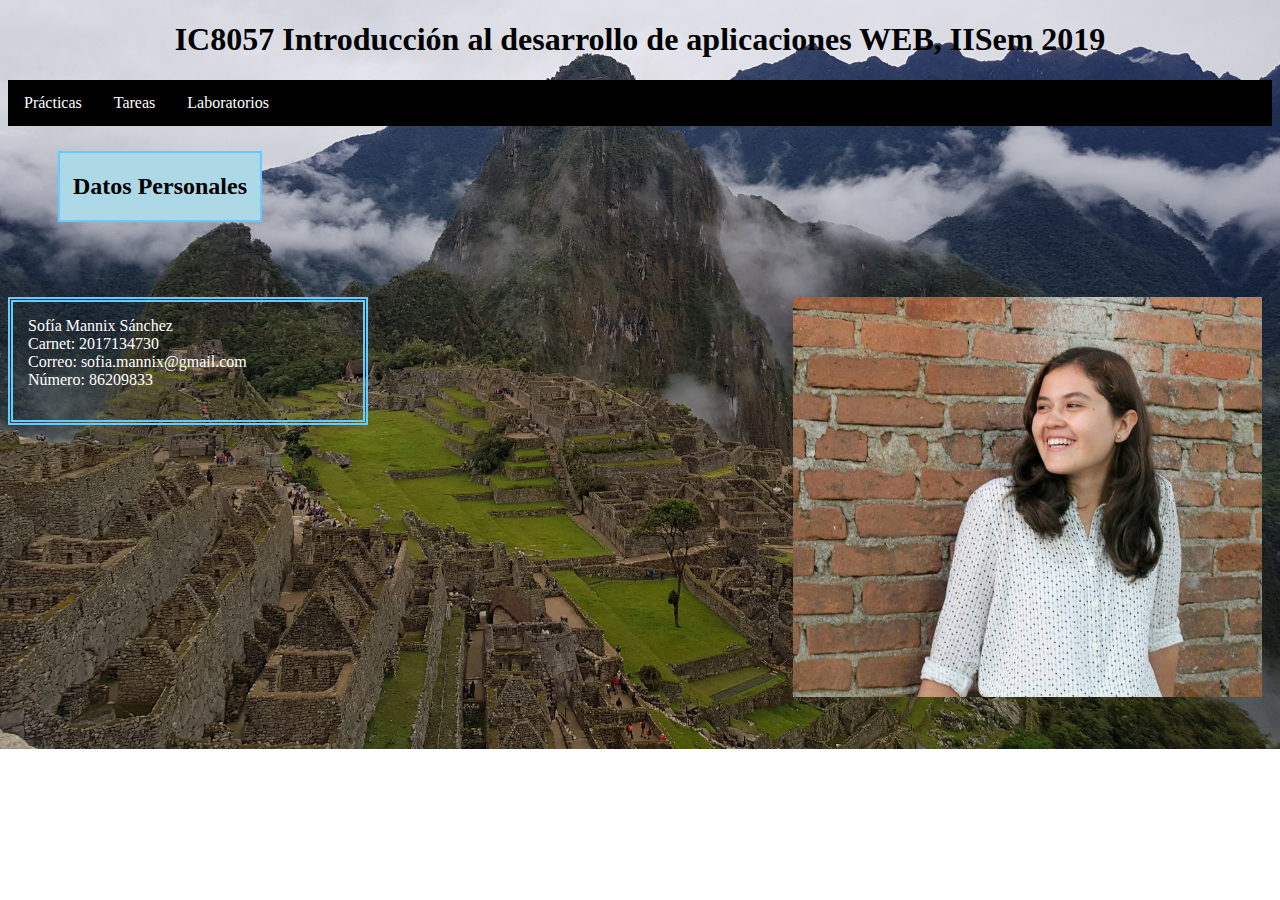
<file: index.html>
<!DOCTYPE html>
<html>
<head>
	<title> PORTAFOLIO </title>
	<meta http-equiv="Content-Type" content="text/html; charset=utf-8"/>

	<style type= "text/css">
	body{
			background-image: url(img/fondo1.jpg);
			background-repeat: no-repeat;
			background-size: cover;
		}

		ul,ol{
			margin: 0;
			padding: 0px;
			list-style-type: none;
			overflow: hidden;
			background-color: black;
		}

		.nav li a {
			color:white;
			text-align: center;
			text-decoration:none; 
			padding: 14px 16px;
			display: block;

		}
		.nav li a:hover{
			background-color: #434343;
		}
		.nav > li{
			float:left;
		}

		.nav li ul{
			display:none;
			position: absolute;
			min-width: 300px;
		}

		.nav li:hover > ul{
			display:block;
		}
	
		#datos {
			width: 200px;
			border: 2px solid #66ccff;
			margin: 25px 50px 75px;
			background-color:lightblue; 
		}
		#dtosP {
			width: 320px;
			padding: 15px;
			border: 5px solid #66ccff;
			border-style: double;
			margin: 0;
			list-style-type: none;
			color: white;
			
		}
		
	
	</style>	
</head>
<body>
	
	<h1 align="center">IC8057 Introducción al desarrollo de aplicaciones WEB, IISem 2019</h1>

	<div id="header">
		<ul class="nav">
			<li><a href=""> Prácticas</a>
				<ul>
					<li><a href="Semana3.html" target="_blank">Semana3: Sintáxis, HTML5 y CSS3</a></li>
					<li><a href="calendario.html" target="_blank">Calendario-Sem 5</a></li>
					<li><a href="conversorDivisas.html" target="_blank">Convertidor-Sem 5</a></li>
				</ul>
			</li>
			<li><a href="">Tareas</a>
				<ul>
					<li><a href= "1564161777-A01-EnsayoFullStackDev_SofíaMannix.pdf" target="_blank">A01-¿Full or Specialist WebDev?</a></li> 
					<li><a href= "A2-TimeLineInternetWEBAPP_SofíaMannix..pdf" target="_blank">A02- Internet Evolution Timeline</a></li> 
				</ul>
			</li>
			<li><a href="">Laboratorios</a>
				<ul>
					<li><a href= "ecobloque.html" target="_blank">Lab01- Ecobloque</a></li>
					<li><a href= "mapa.html" target="_blank">Lab02- OpenStreetMap</a></li>
					<li><a href= "Laboratorio 2 Web.pdf" target="_blank">Lab02- Documento</a></li>
				</ul>
			</li>

		</ul>

	</div>


	<div id="datos"><h2 align="center">Datos Personales</h2></div>
	<center><img src="sofia.jpg" alt="Trulli" widh="330" height="400" hspace="10" style="float: right"></center>

	<div id="dtosP">
		<li>Sofía Mannix Sánchez</li> 
		<li>Carnet: 2017134730</li>
		<li>Correo: sofia.mannix@gmail.com</li>
		<li>Número: 86209833</li>
		</p>
	</div>

	
	
	
</body>


</html>
</file>
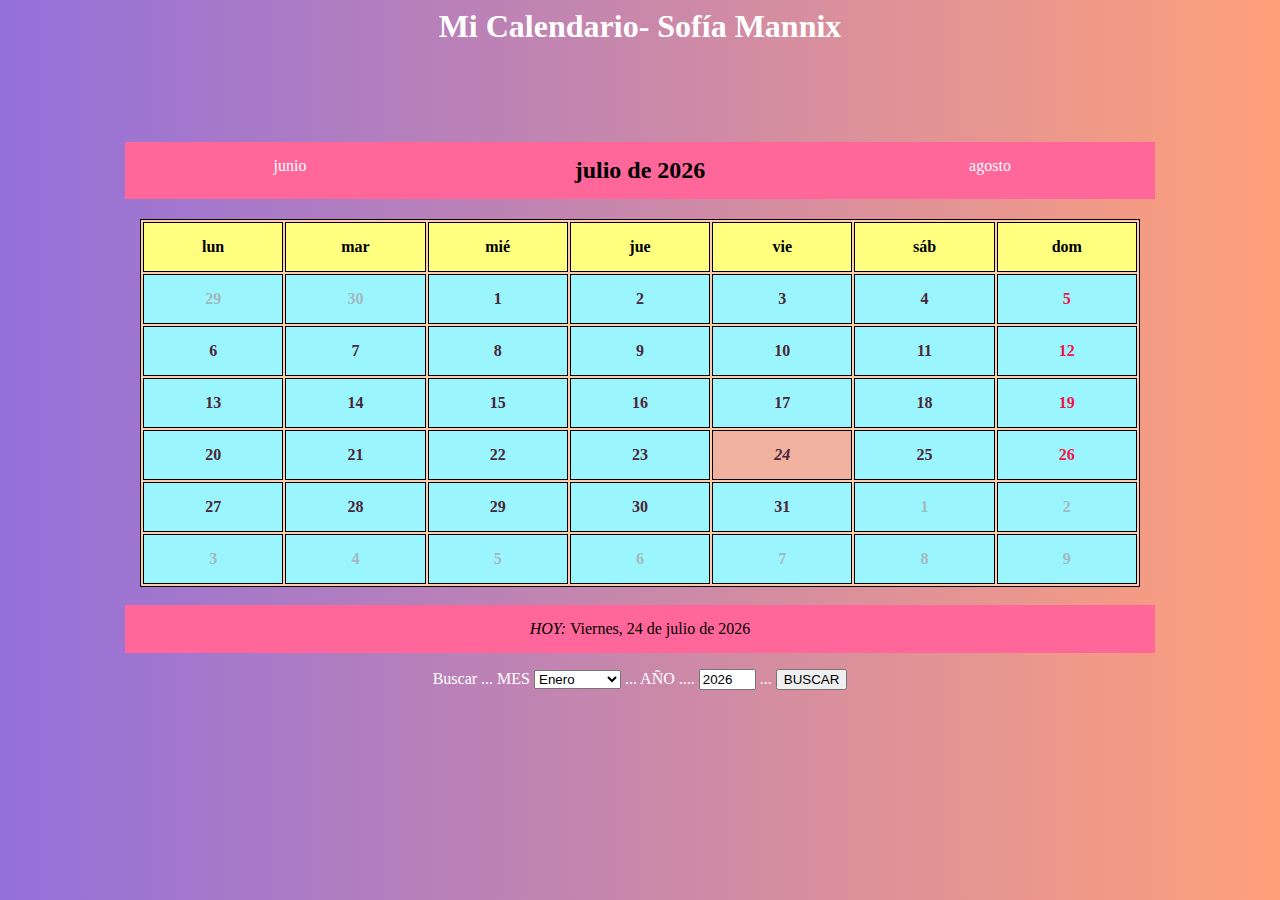
<file: calendario.html>
<!DOCTYPE html PUBLIC>

<html>
<head>
	<title> Calendario </title>
	<meta http-equiv="Content-Type" content="text/html; charset=utf-8"/>
	<link rel= "stylesheet" type="text/css" href="calendario.css" media="all">
	<script type="text/javascript" src="calendario.js">     </script>
</head>

<body>
	<h1>Mi Calendario- Sofía Mannix</h1>
	<br/>
	<br/>
	<CENTER><div id="calendario"></CENTER>
		<div id="anterior" onclick="mesantes()"></div>
		<div id="posterior" onclick="mesdespues()"></div>
		<CENTER><h2 id="titulos"></h2></CENTER>
	</div>
</body>

<center><table id="diasc"></center>
	<tr id="fila0"><th></th><th></th><th></th><th></th><th></th><th></th><th></th></tr>
	<tr id="fila1"><th></th><th></th><th></th><th></th><th></th><th></th><th></th></tr>
	<tr id="fila2"><th></th><th></th><th></th><th></th><th></th><th></th><th></th></tr>
	<tr id="fila3"><th></th><th></th><th></th><th></th><th></th><th></th><th></th></tr>
	<tr id="fila4"><th></th><th></th><th></th><th></th><th></th><th></th><th></th></tr>
	<tr id="fila5"><th></th><th></th><th></th><th></th><th></th><th></th><th></th></tr>
	<tr id="fila6"><th></th><th></th><th></th><th></th><th></th><th></th><th></th></tr>
</table>
<br>
<CENTER><div id="fechaactual"><i onclick="actualizar()">HOY: </i></div></CENTER>
<div id="buscarfecha">
	<form action"#" name="buscar">
		<p>Buscar ... MES
			<select name="buscames">
				<option value="0">Enero</option>
				<option value="1">Febrero</option>
				<option value="2">Marzo</option>
				<option value="3">Abril</option>
				<option value="4">Mayo</option>
				<option value="5">Junio</option>
				<option value="6">Julio</option>
				<option value="7">Agosto</option>
				<option value="8">Setiembre</option>
				<option value="9">Octubre</option>
				<option value="10">Noviembre</option>
				<option value="11">Diciembre</option>
			</select>
		... AÑO ....
			<input type="text" name="buscaanno" maxlenght="4" size="4" />
		...
			<input type="button" value="BUSCAR" onclik="mifecha()" />
		</p>
	</form>
</div> 
</html>
</file>
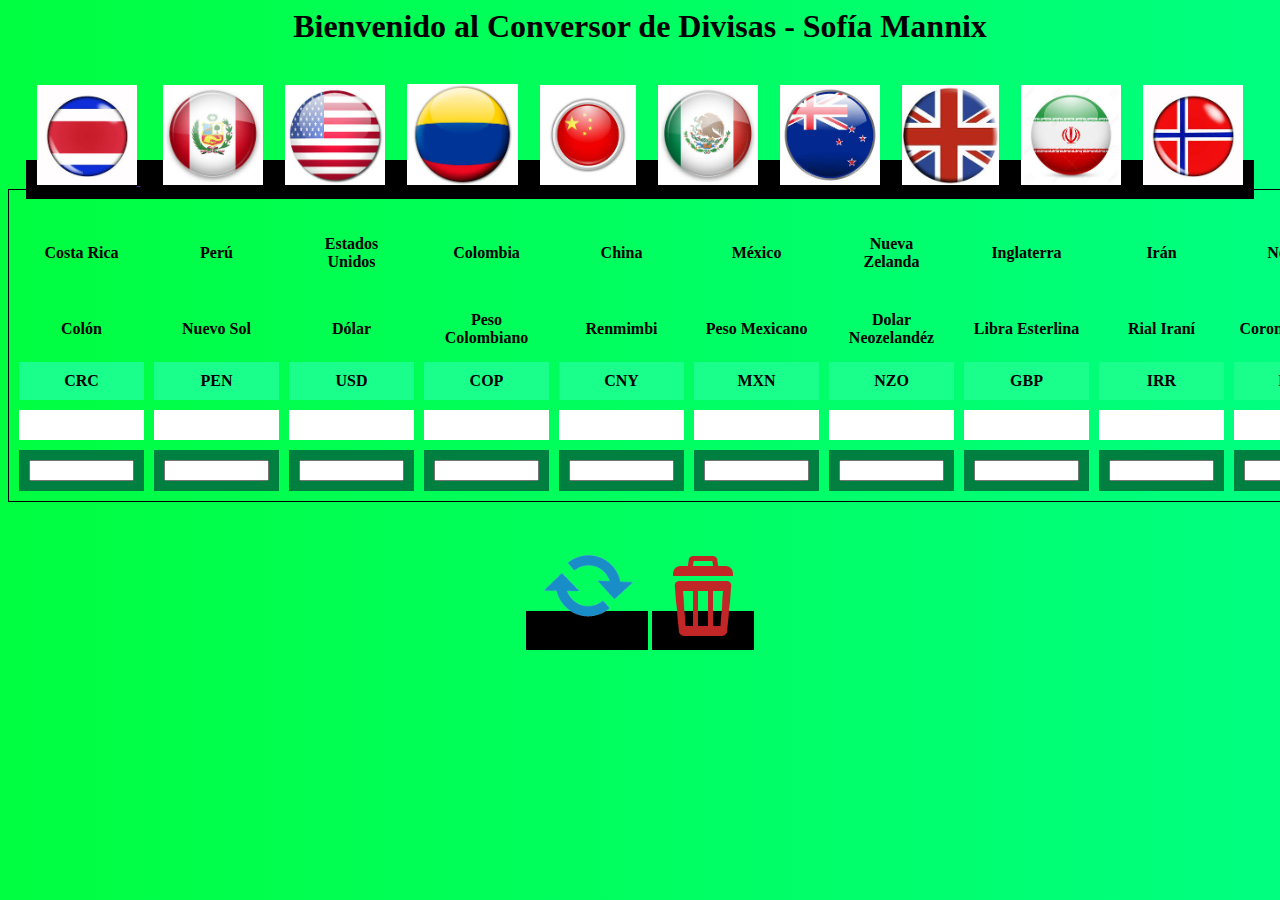
<file: conversorDivisas.html>
<!DOCTYPE html PUBLIC>
<html>
	<head>
		<title> ConversorDivisas </title>
		<meta http-equiv="Content-Type" content="text/html; charset=utf-8"/>
		<link rel= "stylesheet" type="text/css" href="conversorDivisas.css" media="all">
	</head>
	<body>

		<h1 align="center">Bienvenido al Conversor de Divisas - Sofía Mannix </h1>

	</body>

	<br>

	<CENTER><table id="tablaPaises" cellspacing="10px" cellpadding="10px"></CENTER>
		<tr id="paises">
			<a href="" title="CR"><img src="img/CR.jpg" alt="Costa Rica" style="max-width: 100px; max-height:100px" onclick="favoritos()"/>
			</a>
			<a href="" title="PE"><img src="img/Peru.jpg" alt="Costa Rica" style="max-width: 100px; max-height:100px" onclick="favoritos()"/></a>
			<a href="" title="EU"><img src="img/EU.jpg" alt="Costa Rica" style="max-width: 100px; max-height:100px" onclick="favoritos()"/></a>
			<a href="" title="COL"><img src="img/colombia.jpg" alt="Costa Rica" style="max-width: 112px; max-height:112px" onclick="favoritos()"/></a>
			<a href="" title="CH"><img src="img/china.jpg" alt="Costa Rica" style="max-width: 100px; max-height:100px" onclick="favoritos()"/></a>
			<a href="" title="MEX"><img src="img/mexico.jpg" alt="Costa Rica" style="max-width: 100px; max-height:100px" onclick="favoritos()"/></a>
			<a href="" title="NZ"><img src="img/nuevaZ.jpg" alt="Costa Rica" style="max-width: 100px; max-height:100px" onclick="favoritos()"/></a>
			<a href="" title="IN"><img src="img/inglaetrra.jpg" alt="Costa Rica" style="max-width: 100px; max-height:100px" onclick="favoritos()"/></a>
			<a href="" title="IR"><img src="img/iran.jpg" alt="Costa Rica" style="max-width: 100px; max-height:100px" onclick="favoritos()"/></a>
			<a href="" title="NOR"><img src="img/noruega.jpg" alt="Costa Rica" style="max-width: 100px; max-height:100px"  onclick="favoritos()"/></a>
		</tr>

		<tr id="nombrePaises">
			<th>Costa Rica</th>
			<th>Perú</th>
			<th>Estados Unidos</th>
			<th>Colombia</th>
			<th>China</th>
			<th>México</th>
			<th>Nueva Zelanda</th>
			<th>Inglaterra</th>
			<th>Irán</th>
			<th>Noruega</th>
		</tr>

		<tr id="nombreMoneda">
			<th>Colón</th>
			<th>Nuevo Sol</th>
			<th>Dólar</th>
			<th>Peso Colombiano</th>
			<th>Renmimbi</th>
			<th>Peso Mexicano</th>
			<th>Dolar Neozelandéz</th>
			<th>Libra Esterlina</th>
			<th>Rial Iraní</th>
			<th>Corona Noruega</th>
		</tr>

		<tr id="denominacion">
			<th>CRC</th>
			<th>PEN</th>
			<th>USD</th>
			<th>COP</th>
			<th>CNY</th>
			<th>MXN</th>
			<th>NZO</th>
			<th>GBP</th>
			<th>IRR</th>
			<th>NOK</th>
		</tr>

		<tr id="favoritos">
			<th></th>
			<th></th>
			<th></th>
			<th></th>
			<th></th>
			<th></th>
			<th></th>
			<th></th>
			<th></th>
			<th></th>

		</tr>

		<tr id="monto">
			<th><input type="text" name="buscaanno" maxlenght="4" size="10" /></th>
			<th><input type="text" name="buscaanno" maxlenght="4" size="10" /></th>
			<th><input type="text" name="buscaanno" maxlenght="4" size="10" /></th>
			<th><input type="text" name="buscaanno" maxlenght="4" size="10" /></th>
			<th><input type="text" name="buscaanno" maxlenght="4" size="10" /></th>
			<th><input type="text" name="buscaanno" maxlenght="4" size="10" /></th>
			<th><input type="text" name="buscaanno" maxlenght="4" size="10" /></th>
			<th><input type="text" name="buscaanno" maxlenght="4" size="10" /></th>
			<th><input type="text" name="buscaanno" maxlenght="4" size="10" /></th>
			<th><input type="text" name="buscaanno" maxlenght="4" size="10" /></th>
		</tr>

	

	</table>
	<br>
	<p>
		<a href="" title="convertir"><img src="img/Convert-Icon.png" alt="" width="100" height="100" onclick="convertir()"/></a>
		<a href="" title="borrar"><img src="img/borrar.png" alt="" width="80" height="80" onclick="borrar()"/></a>
	</p>
</html>
</file>
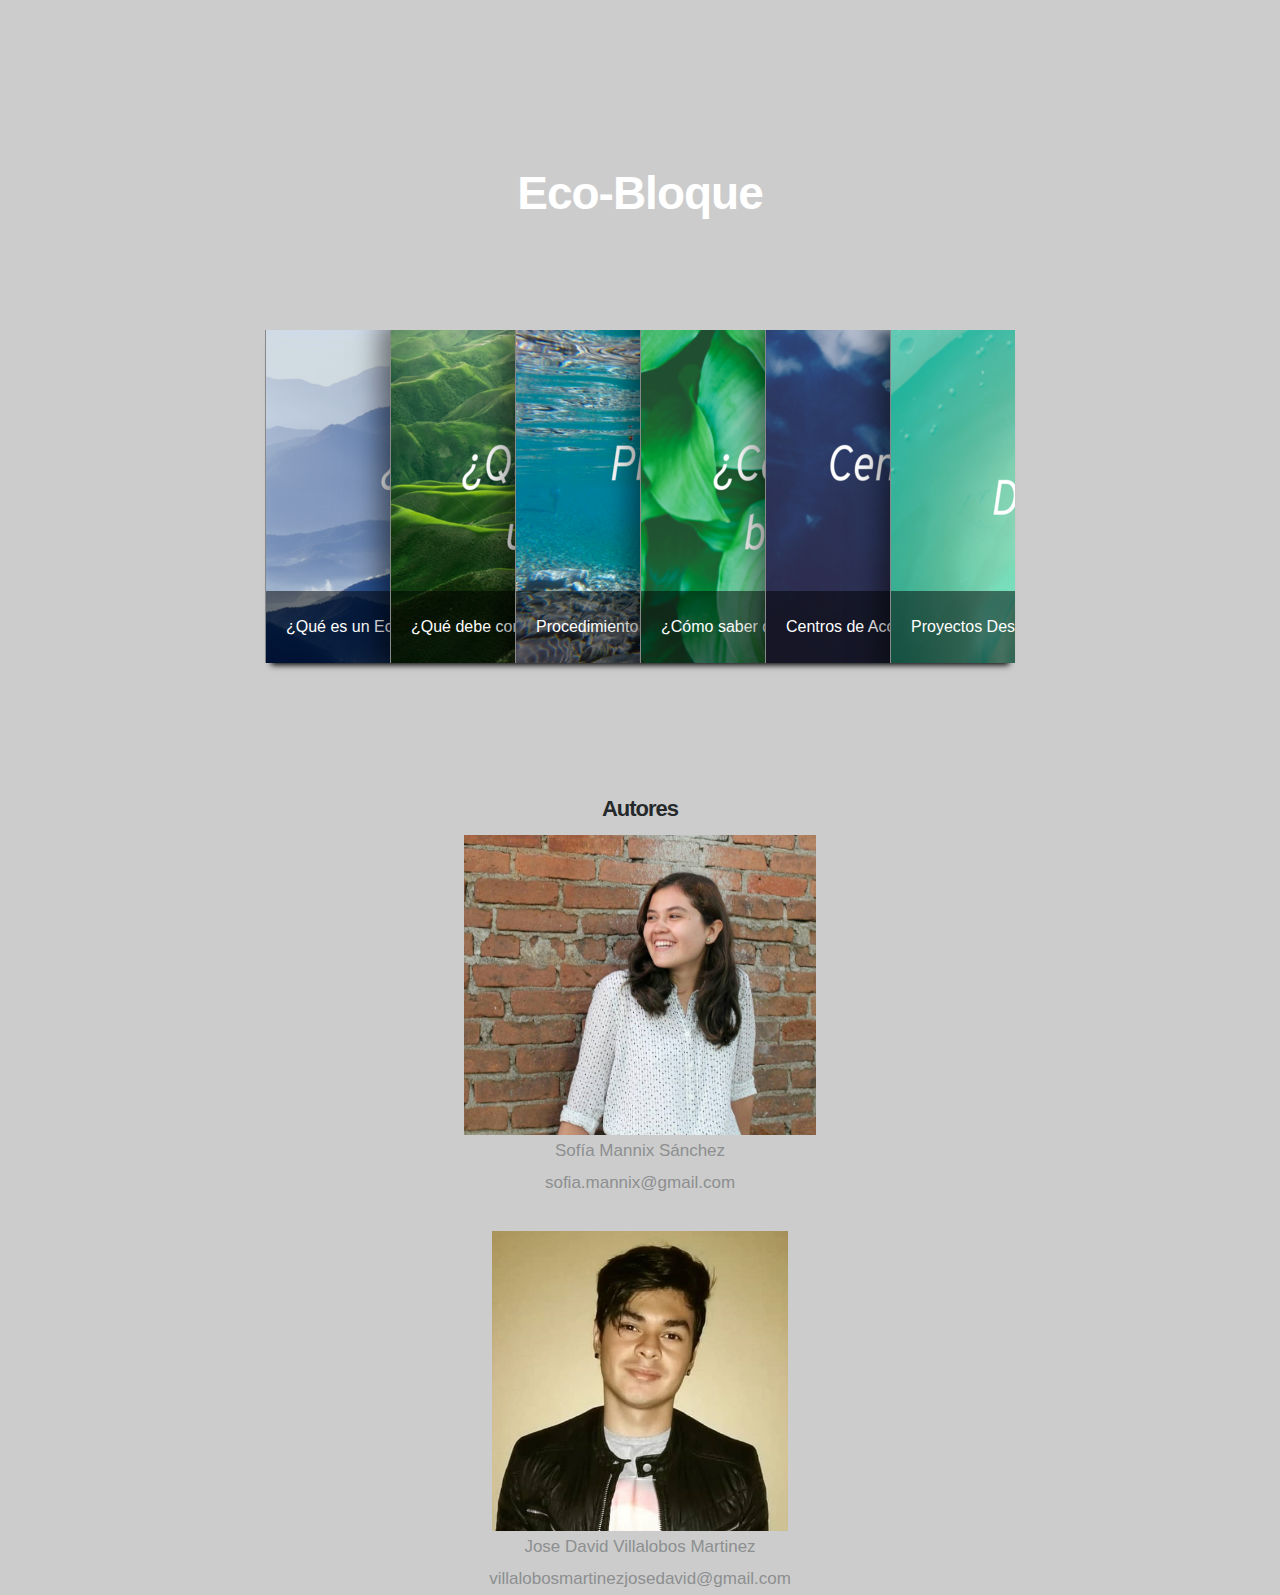
<file: ecobloque.html>
<!doctype html>
<html lang="en">
  <head>
    <!-- Required meta tags -->
    <meta charset="utf-8">
    <meta name="viewport" content="width=device-width, initial-scale=1, shrink-to-fit=no">

    <!-- Bootstrap CSS -->
    <link rel="stylesheet" href="https://stackpath.bootstrapcdn.com/bootstrap/4.3.1/css/bootstrap.min.css" integrity="sha384-ggOyR0iXCbMQv3Xipma34MD+dH/1fQ784/j6cY/iJTQUOhcWr7x9JvoRxT2MZw1T" crossorigin="anonymous">
    <link rel="stylesheet" href="ecobloque.css" >
    <title>Eco-Bloque</title>
  </head>
  <body>

    <!-- page-header -->
    <div class="page-header">
        <div class="container">
            <div class="row">
                <div class="col-xl-12 col-lg-12 col-md-12 col-sm-12 col-12">
                    <div class="page-caption">
                        <h1 class="page-title">Eco-Bloque</h1>
                    </div>
                </div>
            </div>
        </div>
    </div>

    <div class="card-section">
        <div class="container">
            <div class="card-block mb-30">
                <div class="row">
                    <div class="col-xl-12 col-lg-12 col-md-12 col-sm-12 col-12">

                      <div class="accordian">
                        <ul>
                          <li>
                            <div class="image_title">
                              <a href="page1.html">¿Qué es un EcoBloque?</a>
                            </div>
                            <a href="page1.html">
                              <img src="images/1.png" >
			                      </a>
                          </li>
                          <li>
                            <div class="image_title">
                              <a href="page2.html">¿Qué debe contener un EcoBloque?</a>
                            </div>
                              <a href="page2.html">
                               <img src="images/2.png">
                          		</a>
                          </li>
                          <li>
                          <div class="image_title">
                            <a href="page3.html">Procedimiento de Elaboración</a>
                          </div>
                          <a href="page3.html">
                            <img src="images/3.png">
                    			</a>
                          </li>
                          <li>
                            <div class="image_title">
                              <a href="page4.html">¿Cómo saber que está bien construido?</a>
                            </div>
                            <a href="page4.html">
                              <img src="images/4.png">
                    			  </a>
                          </li>
                          <li>
                            <div class="image_title">
                              <a href="page5.html">Centros de Acopio en el País</a>
                            </div>
                            <a href="page5.html">
                              <img src="images/5.png">
			                      </a>
                          </li>
                          <li>
                            <div class="image_title">
                              <a href="page6.html">Proyectos Desarrollados en Costa Rica</a>
                            </div>
                            <a href="page6.html">
                              <img src="images/6.png">
			                      </a>
                          </li>
                        </ul>
                      </div>

                        <!-- section-title -->
                        <!-- /.section-title -->
                    </div>
                </div>
            </div>
          </div>
      </div>

    <!-- Optional JavaScript -->
    <!-- jQuery first, then Popper.js, then Bootstrap JS -->
    <script src="https://code.jquery.com/jquery-3.3.1.slim.min.js" integrity="sha384-q8i/X+965DzO0rT7abK41JStQIAqVgRVzpbzo5smXKp4YfRvH+8abtTE1Pi6jizo" crossorigin="anonymous"></script>
    <script src="https://cdnjs.cloudflare.com/ajax/libs/popper.js/1.14.7/umd/popper.min.js" integrity="sha384-UO2eT0CpHqdSJQ6hJty5KVphtPhzWj9WO1clHTMGa3JDZwrnQq4sF86dIHNDz0W1" crossorigin="anonymous"></script>
    <script src="https://stackpath.bootstrapcdn.com/bootstrap/4.3.1/js/bootstrap.min.js" integrity="sha384-JjSmVgyd0p3pXB1rRibZUAYoIIy6OrQ6VrjIEaFf/nJGzIxFDsf4x0xIM+B07jRM" crossorigin="anonymous"></script>
  </body>

  <CENTER><h3> Autores </h3></CENTER>
  <Center><div id="sofi">
      <img src="images/sofia.jpg" alt="Trulli" widh="300" height="300" hspace="10">
        <li>Sofía Mannix Sánchez</li>
        <li>sofia.mannix@gmail.com</li>
    </div></center>
  <br>
   <Center><div id="jose">
      <img src="images/jose.jpeg" alt="Trulli" widh="300" height="300" hspace="10">
        <li>Jose David Villalobos Martinez</li>
        <li>villalobosmartinezjosedavid@gmail.com</li>
    </div></center>
</html>
</file>
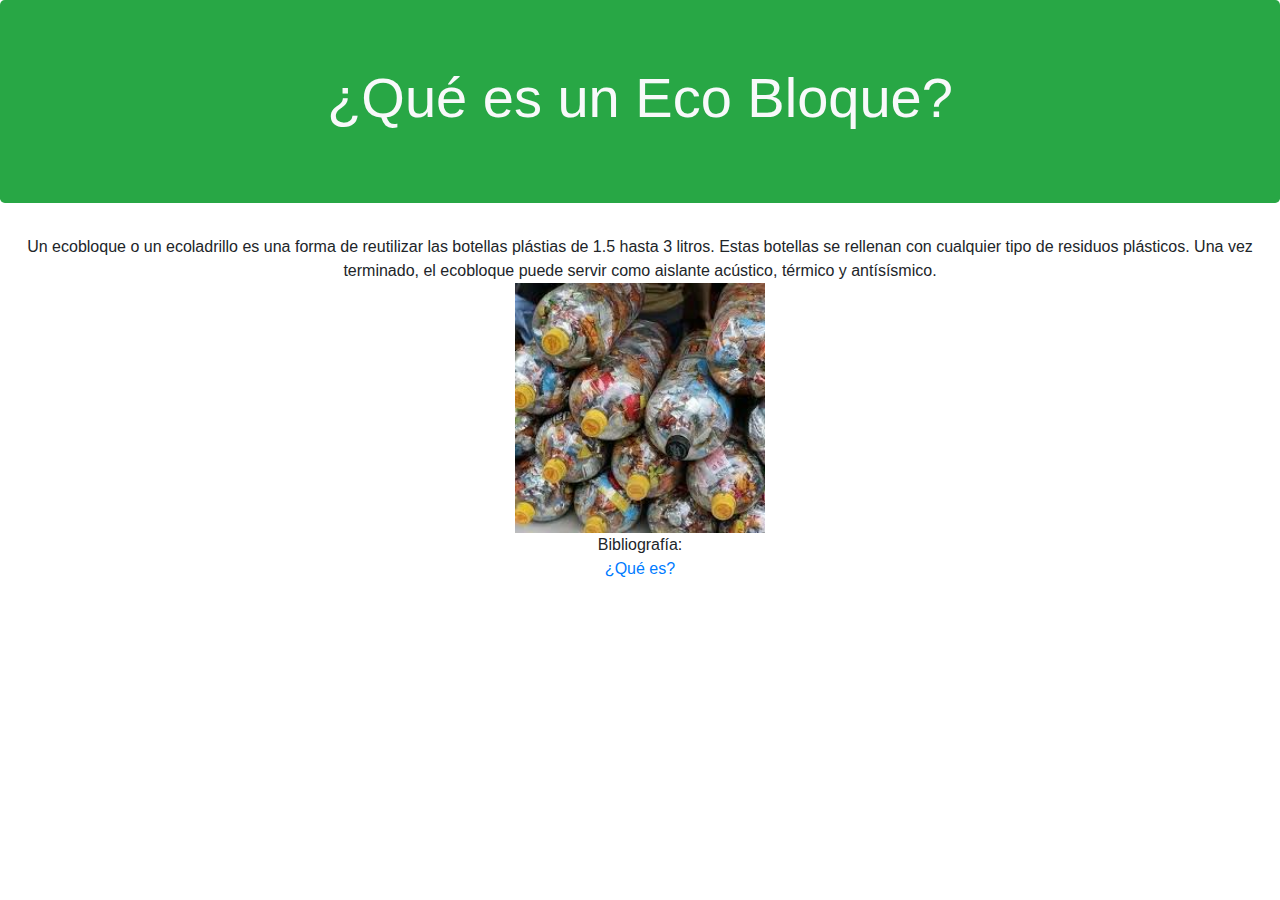
<file: page1.html>
<!doctype html>
<html lang="en">
  <head>
    <!-- Required meta tags -->
    <meta charset="utf-8">
    <meta name="viewport" content="width=device-width, initial-scale=1, shrink-to-fit=no">

    <!-- Bootstrap CSS -->
    <link rel="stylesheet" href="https://stackpath.bootstrapcdn.com/bootstrap/4.3.1/css/bootstrap.min.css" integrity="sha384-ggOyR0iXCbMQv3Xipma34MD+dH/1fQ784/j6cY/iJTQUOhcWr7x9JvoRxT2MZw1T" crossorigin="anonymous">

    <title>Hello, world!</title>
  </head>
  <body>
    <div id="jumbo" class="jumbotron jumbotron-fuid bg-success" >
      <div class="container">
        <h1 class="display-4 text-light text-center">¿Qué es un Eco Bloque?</h1>
      </div>
    </div>
    <div class='container'>
    </div>

    <!-- Optional JavaScript -->
    <!-- jQuery first, then Popper.js, then Bootstrap JS -->
    <script src="https://code.jquery.com/jquery-3.3.1.slim.min.js" integrity="sha384-q8i/X+965DzO0rT7abK41JStQIAqVgRVzpbzo5smXKp4YfRvH+8abtTE1Pi6jizo" crossorigin="anonymous"></script>
    <script src="https://cdnjs.cloudflare.com/ajax/libs/popper.js/1.14.7/umd/popper.min.js" integrity="sha384-UO2eT0CpHqdSJQ6hJty5KVphtPhzWj9WO1clHTMGa3JDZwrnQq4sF86dIHNDz0W1" crossorigin="anonymous"></script>
    <script src="https://stackpath.bootstrapcdn.com/bootstrap/4.3.1/js/bootstrap.min.js" integrity="sha384-JjSmVgyd0p3pXB1rRibZUAYoIIy6OrQ6VrjIEaFf/nJGzIxFDsf4x0xIM+B07jRM" crossorigin="anonymous"></script>

    <div id="quees">
      <CENTER>Un ecobloque o un ecoladrillo es una forma de reutilizar las botellas plástias de 1.5 hasta 3 litros. Estas botellas se rellenan con cualquier tipo de residuos plásticos. Una vez terminado, el ecobloque puede servir como aislante acústico, térmico y antísísmico.</CENTER> 
    </div>
  </body>

    <Center><img src="images/eco.jpg" alt="Trulli" widh="300" height="250" hspace="10"></center>

    <CENTER>Bibliografía:</CENTER>
    <Center><p style: "color:black"><a href="https://www.dondereciclo.org.ar/blog/ecoladrillos-una-nueva-opcion-para-reutilizar-residuos-plasticos/" target="_blank">¿Qué es?</a></p></Center>
    <br>

</html>
</file>
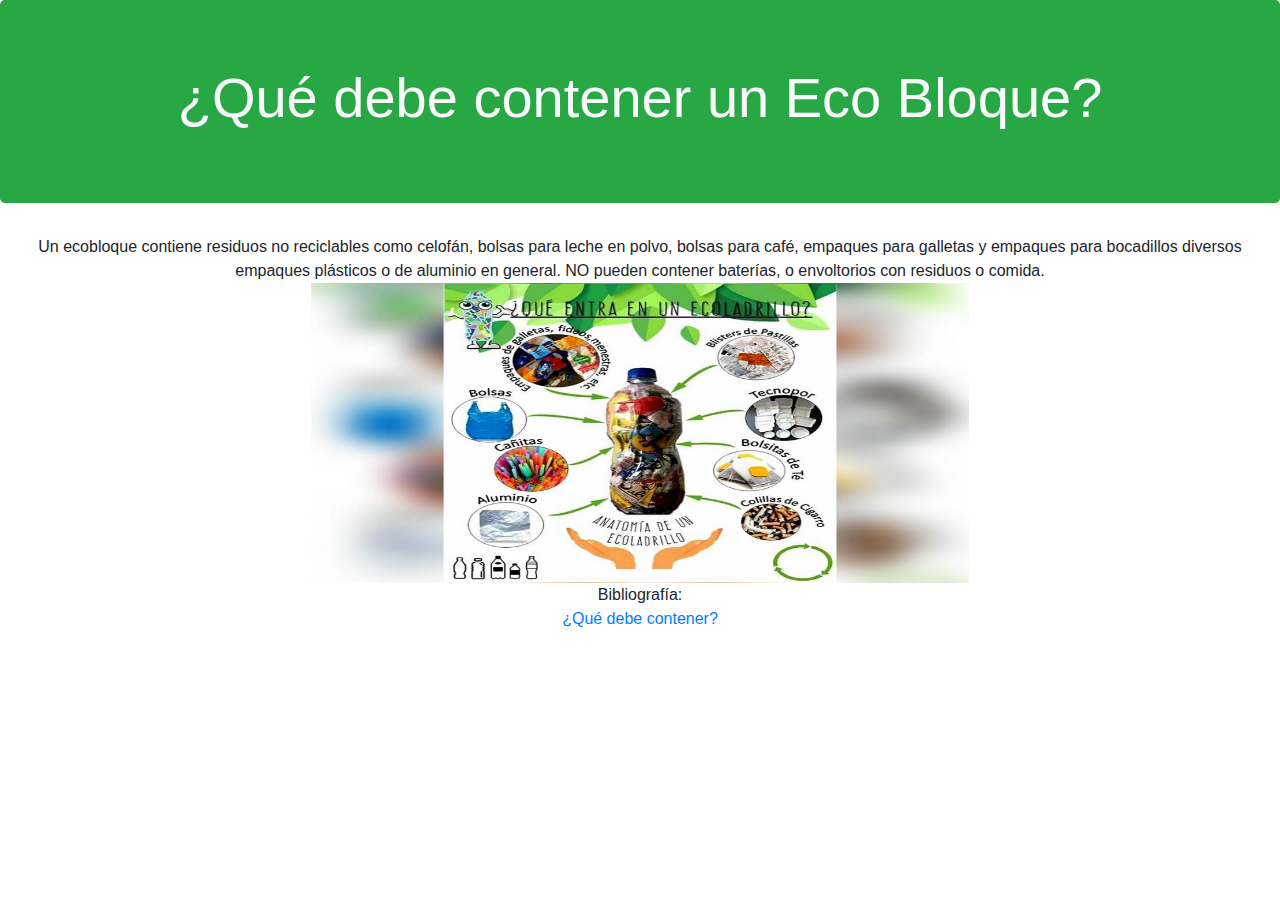
<file: page2.html>
<!doctype html>
<html lang="en">
  <head>
    <!-- Required meta tags -->
    <meta charset="utf-8">
    <meta name="viewport" content="width=device-width, initial-scale=1, shrink-to-fit=no">

    <!-- Bootstrap CSS -->
    <link rel="stylesheet" href="https://stackpath.bootstrapcdn.com/bootstrap/4.3.1/css/bootstrap.min.css" integrity="sha384-ggOyR0iXCbMQv3Xipma34MD+dH/1fQ784/j6cY/iJTQUOhcWr7x9JvoRxT2MZw1T" crossorigin="anonymous">

    <title>Hello, world!</title>
  </head>
  <body>
    <div id="jumbo" class="jumbotron jumbotron-fuid bg-success" >
      <div class="container">
        <h1 class="display-4 text-light text-center">¿Qué debe contener un Eco Bloque?</h1>
      </div>
    </div>
    <div class='container'>
    </div>

    <!-- Optional JavaScript -->
    <!-- jQuery first, then Popper.js, then Bootstrap JS -->
    <script src="https://code.jquery.com/jquery-3.3.1.slim.min.js" integrity="sha384-q8i/X+965DzO0rT7abK41JStQIAqVgRVzpbzo5smXKp4YfRvH+8abtTE1Pi6jizo" crossorigin="anonymous"></script>
    <script src="https://cdnjs.cloudflare.com/ajax/libs/popper.js/1.14.7/umd/popper.min.js" integrity="sha384-UO2eT0CpHqdSJQ6hJty5KVphtPhzWj9WO1clHTMGa3JDZwrnQq4sF86dIHNDz0W1" crossorigin="anonymous"></script>
    <script src="https://stackpath.bootstrapcdn.com/bootstrap/4.3.1/js/bootstrap.min.js" integrity="sha384-JjSmVgyd0p3pXB1rRibZUAYoIIy6OrQ6VrjIEaFf/nJGzIxFDsf4x0xIM+B07jRM" crossorigin="anonymous"></script>

    <div id="deposita">
      <CENTER>Un ecobloque contiene residuos no reciclables como celofán, bolsas para leche en polvo, bolsas para café, empaques para galletas y empaques para bocadillos diversos empaques plásticos o de aluminio en general. NO pueden contener baterías, o envoltorios con residuos o comida.</CENTER> 
    </div>
  </body>

    <Center><img src="images/ecoladrillo.jpeg" alt="Trulli" widh="400" height="300" hspace="10"></center>

    <CENTER>Bibliografía:</CENTER>
    <Center><p style: "color:black"><a href="https://www.teletica.com/227422_semana-ambiental-ucr-sea-parte-de-la-iniciativa-de-los-eco-bloques" target="_blank">¿Qué debe contener?</a></p></Center>
    <br>
</html>
</file>
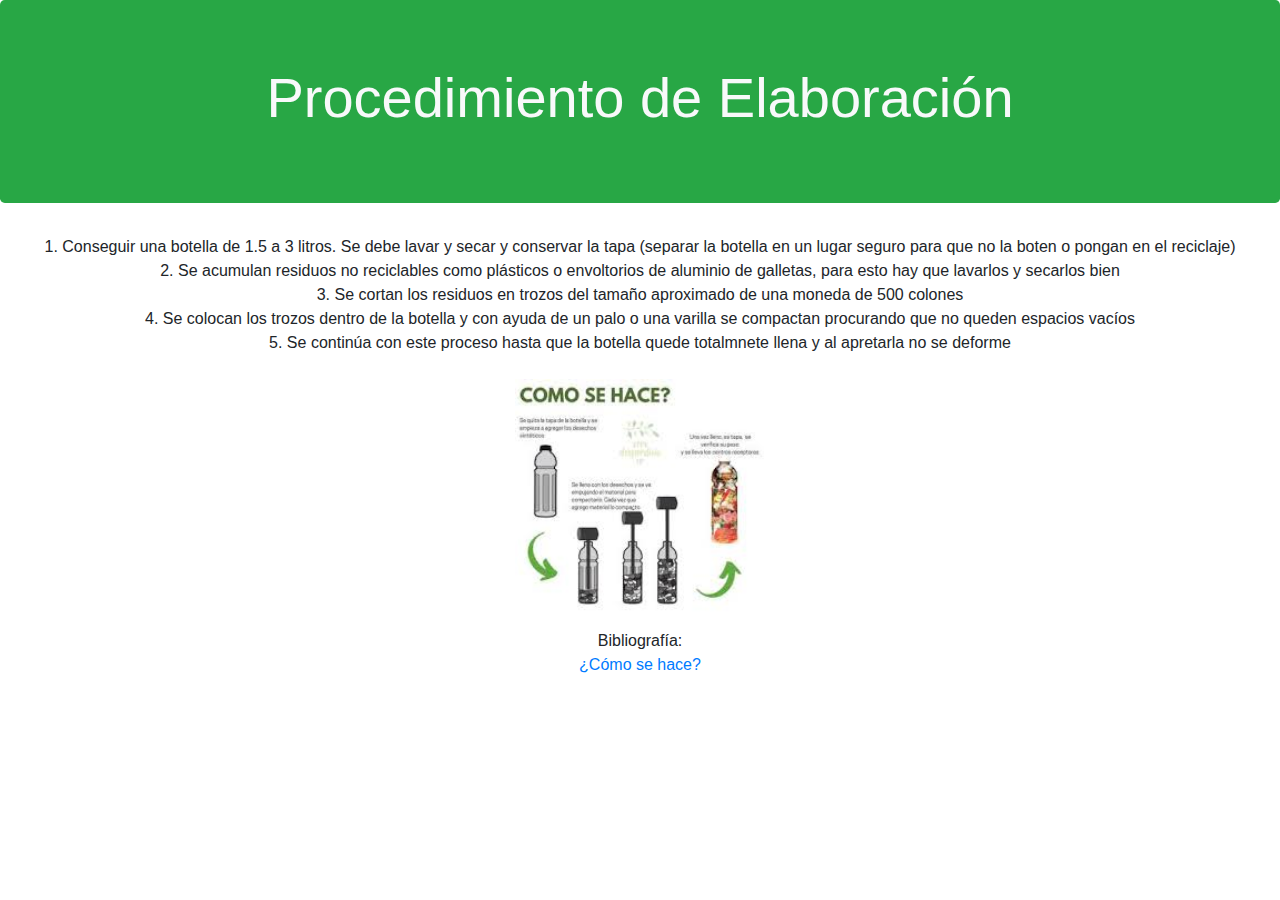
<file: page3.html>
<!doctype html>
<html lang="en">
  <head>
    <!-- Required meta tags -->
    <meta charset="utf-8">
    <meta name="viewport" content="width=device-width, initial-scale=1, shrink-to-fit=no">

    <!-- Bootstrap CSS -->
    <link rel="stylesheet" href="https://stackpath.bootstrapcdn.com/bootstrap/4.3.1/css/bootstrap.min.css" integrity="sha384-ggOyR0iXCbMQv3Xipma34MD+dH/1fQ784/j6cY/iJTQUOhcWr7x9JvoRxT2MZw1T" crossorigin="anonymous">

    <title>Hello, world!</title>
  </head>
  <body>
    <div id="jumbo" class="jumbotron jumbotron-fuid bg-success" >
      <div class="container">
        <h1 class="display-4 text-light text-center">Procedimiento de Elaboración</h1>
      </div>
    </div>
    <div class='container'>
    </div>

    <!-- Optional JavaScript -->
    <!-- jQuery first, then Popper.js, then Bootstrap JS -->
    <script src="https://code.jquery.com/jquery-3.3.1.slim.min.js" integrity="sha384-q8i/X+965DzO0rT7abK41JStQIAqVgRVzpbzo5smXKp4YfRvH+8abtTE1Pi6jizo" crossorigin="anonymous"></script>
    <script src="https://cdnjs.cloudflare.com/ajax/libs/popper.js/1.14.7/umd/popper.min.js" integrity="sha384-UO2eT0CpHqdSJQ6hJty5KVphtPhzWj9WO1clHTMGa3JDZwrnQq4sF86dIHNDz0W1" crossorigin="anonymous"></script>
    <script src="https://stackpath.bootstrapcdn.com/bootstrap/4.3.1/js/bootstrap.min.js" integrity="sha384-JjSmVgyd0p3pXB1rRibZUAYoIIy6OrQ6VrjIEaFf/nJGzIxFDsf4x0xIM+B07jRM" crossorigin="anonymous"></script>
  </body>

  <CENTER><div id="procedimiento">
     <li>1. Conseguir una botella de 1.5 a 3 litros. Se debe lavar y secar y conservar la tapa (separar la botella en un lugar seguro para que no la boten o pongan en el reciclaje)</li>
     <li>2. Se acumulan residuos no reciclables como plásticos o envoltorios de aluminio de galletas, para esto hay que lavarlos y secarlos bien</li>
     <li>3. Se cortan los residuos en trozos del tamaño aproximado de una moneda de 500 colones</li>
     <li>4. Se colocan los trozos dentro de la botella y con ayuda de un palo o una varilla se compactan procurando que no queden espacios vacíos</li>
     <li>5. Se continúa con este proceso hasta que la botella quede totalmnete llena y al apretarla no se deforme</li>
    </div></CENTER>
    <br>
    <Center><img src="images/como.jpg" alt="Trulli" widh="300" height="250" hspace="10"></center>

    <CENTER>Bibliografía:</CENTER>
    <Center><p style: "color:black"><a href="https://amprensa.com/2019/06/sumes-a-la-iniciativadeecobloques-conozca-aqui-los-centros-de-acopio/" target="_blank">¿Cómo se hace?</a></p></Center>
    <br>
</html>
</file>
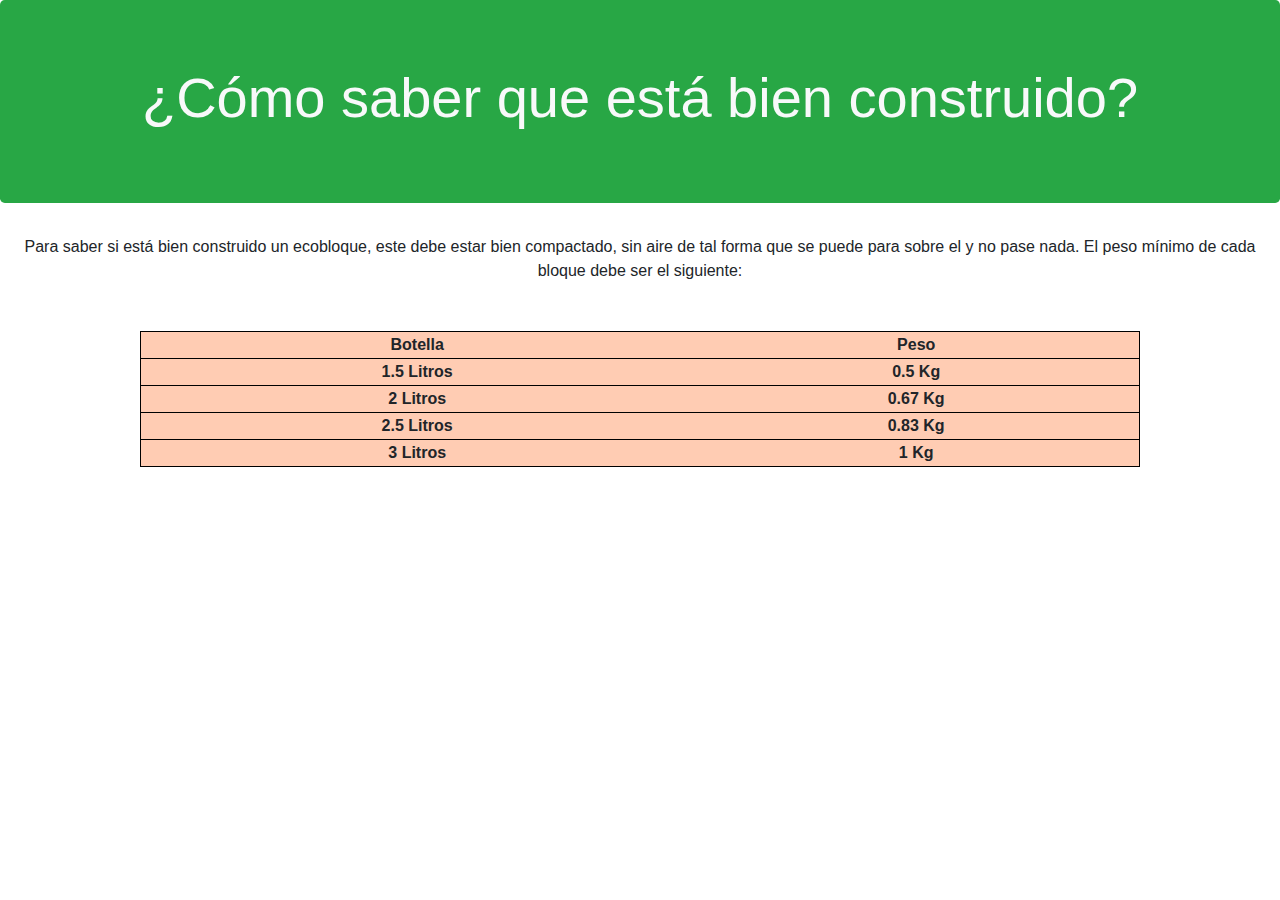
<file: page4.html>
<!doctype html>
<html lang="en">
  <head>
    <!-- Required meta tags -->
    <meta charset="utf-8">
    <meta name="viewport" content="width=device-width, initial-scale=1, shrink-to-fit=no">

    <!-- Bootstrap CSS -->
    <link rel="stylesheet" href="https://stackpath.bootstrapcdn.com/bootstrap/4.3.1/css/bootstrap.min.css" integrity="sha384-ggOyR0iXCbMQv3Xipma34MD+dH/1fQ784/j6cY/iJTQUOhcWr7x9JvoRxT2MZw1T" crossorigin="anonymous">

    <link rel= "stylesheet" type="text/css" href="page4.css" media="all">

    <title>Hello, world!</title>
  </head>
  <body>

    <div id="jumbo" class="jumbotron jumbotron-fuid bg-success" >
      <div class="container">
        <h1 class="display-4 text-light text-center">¿Cómo saber que está bien construido?</h1>
      </div>
    </div>
    <div class='container'>
    </div>

    <!-- Optional JavaScript -->
    <!-- jQuery first, then Popper.js, then Bootstrap JS -->
    <script src="https://code.jquery.com/jquery-3.3.1.slim.min.js" integrity="sha384-q8i/X+965DzO0rT7abK41JStQIAqVgRVzpbzo5smXKp4YfRvH+8abtTE1Pi6jizo" crossorigin="anonymous"></script>
    <script src="https://cdnjs.cloudflare.com/ajax/libs/popper.js/1.14.7/umd/popper.min.js" integrity="sha384-UO2eT0CpHqdSJQ6hJty5KVphtPhzWj9WO1clHTMGa3JDZwrnQq4sF86dIHNDz0W1" crossorigin="anonymous"></script>
    <script src="https://stackpath.bootstrapcdn.com/bootstrap/4.3.1/js/bootstrap.min.js" integrity="sha384-JjSmVgyd0p3pXB1rRibZUAYoIIy6OrQ6VrjIEaFf/nJGzIxFDsf4x0xIM+B07jRM" crossorigin="anonymous"></script>
  </body>

  <CENTER><div id="verificacion1">
    Para saber si está bien construido un ecobloque, este debe estar bien compactado, sin aire de tal forma que se puede para sobre el y no pase nada.
    El peso mínimo de cada bloque debe ser el siguiente:
  </div></CENTER>
  <br>
  <br>
  <center><table id="verificacion"></center>
    <tr id="fila1"><th>Botella</th><th>Peso</th></tr>
    <tr id="fila2"><th>1.5 Litros</th><th>0.5 Kg</th></tr>
    <tr id="fila3"><th>2 Litros</th><th>0.67 Kg</th></tr>
    <tr id="fila4"><th>2.5 Litros</th><th>0.83 Kg</th></tr>
    <tr id="fila5"><th>3 Litros</th><th>1 Kg</th></tr>
  </table>
</html>
</file>
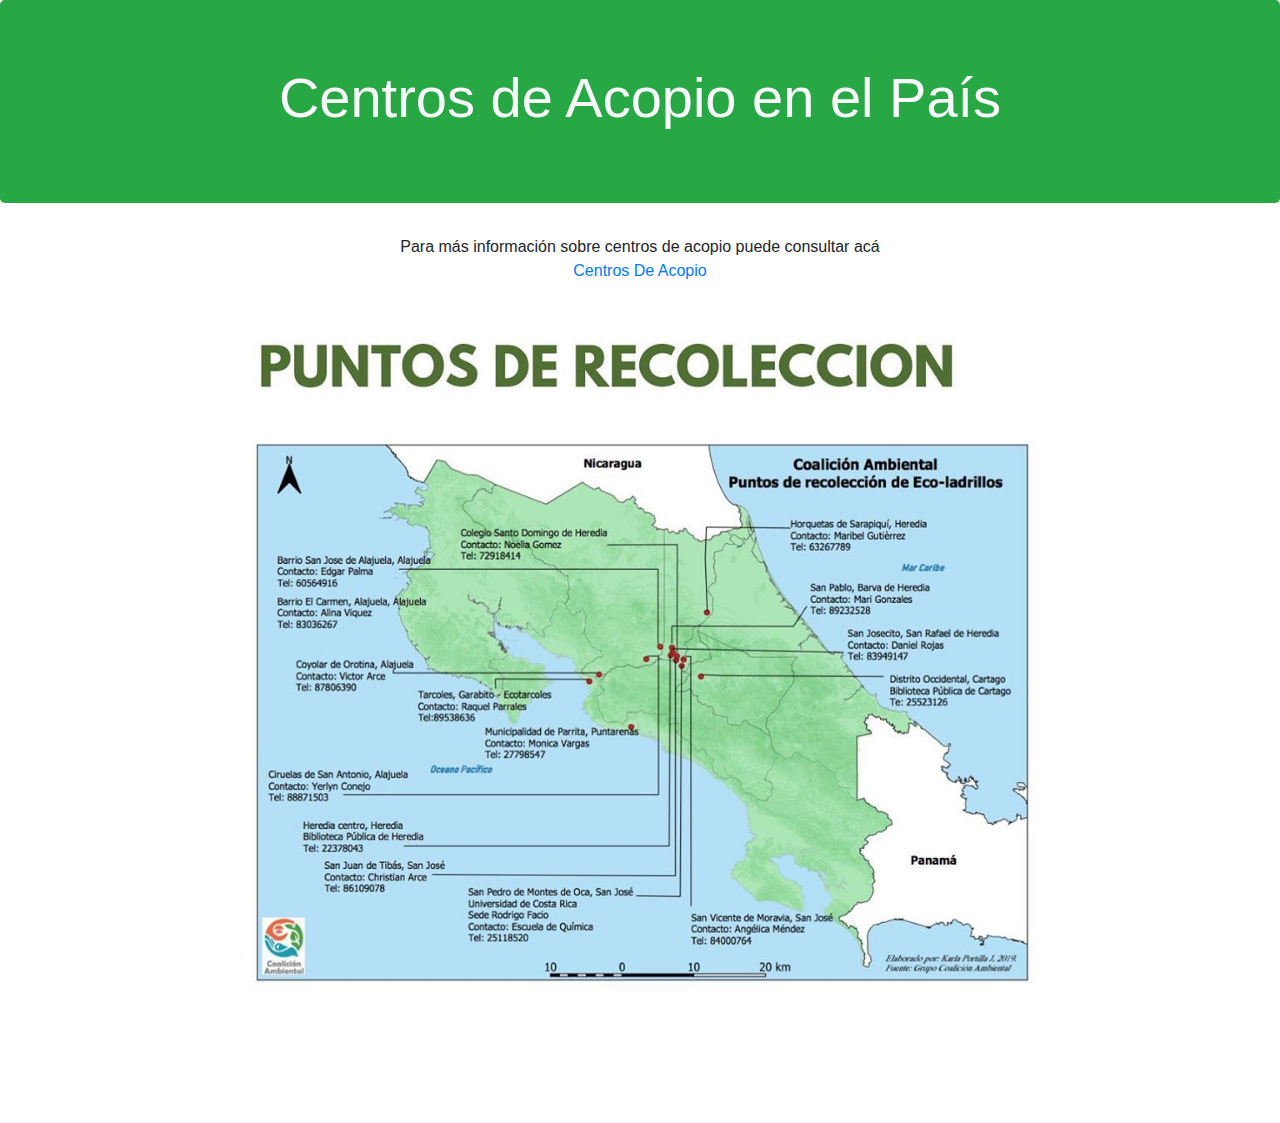
<file: page5.html>
<!doctype html>
<html lang="en">
  <head>
    <!-- Required meta tags -->
    <meta charset="utf-8">
    <meta name="viewport" content="width=device-width, initial-scale=1, shrink-to-fit=no">

    <!-- Bootstrap CSS -->
    <link rel="stylesheet" href="https://stackpath.bootstrapcdn.com/bootstrap/4.3.1/css/bootstrap.min.css" integrity="sha384-ggOyR0iXCbMQv3Xipma34MD+dH/1fQ784/j6cY/iJTQUOhcWr7x9JvoRxT2MZw1T" crossorigin="anonymous">

    <title>Hello, world!</title>
  </head>
  <body>
    <div id="jumbo" class="jumbotron jumbotron-fuid bg-success" >
      <div class="container">
        <h1 class="display-4 text-light text-center">Centros de Acopio en el País</h1>
      </div>
    </div>
    <div class='container'>
    </div>

    <!-- Optional JavaScript -->
    <!-- jQuery first, then Popper.js, then Bootstrap JS -->
    <script src="https://code.jquery.com/jquery-3.3.1.slim.min.js" integrity="sha384-q8i/X+965DzO0rT7abK41JStQIAqVgRVzpbzo5smXKp4YfRvH+8abtTE1Pi6jizo" crossorigin="anonymous"></script>
    <script src="https://cdnjs.cloudflare.com/ajax/libs/popper.js/1.14.7/umd/popper.min.js" integrity="sha384-UO2eT0CpHqdSJQ6hJty5KVphtPhzWj9WO1clHTMGa3JDZwrnQq4sF86dIHNDz0W1" crossorigin="anonymous"></script>
    <script src="https://stackpath.bootstrapcdn.com/bootstrap/4.3.1/js/bootstrap.min.js" integrity="sha384-JjSmVgyd0p3pXB1rRibZUAYoIIy6OrQ6VrjIEaFf/nJGzIxFDsf4x0xIM+B07jRM" crossorigin="anonymous"></script>
  </body>
    <CENTER>Para más información sobre centros de acopio puede consultar acá</CENTER>
    <Center><p style: "color:black"><a href="Centrosdeacopio.pdf"target="_blank">Centros De Acopio</a></p></Center>
    <br>
    <div id="recoleccion">
      <Center><img src="images/acopio.jpg" alt="Trulli" widh="750" height="800" hspace="10"></center>
    </div>

</html>
</file>
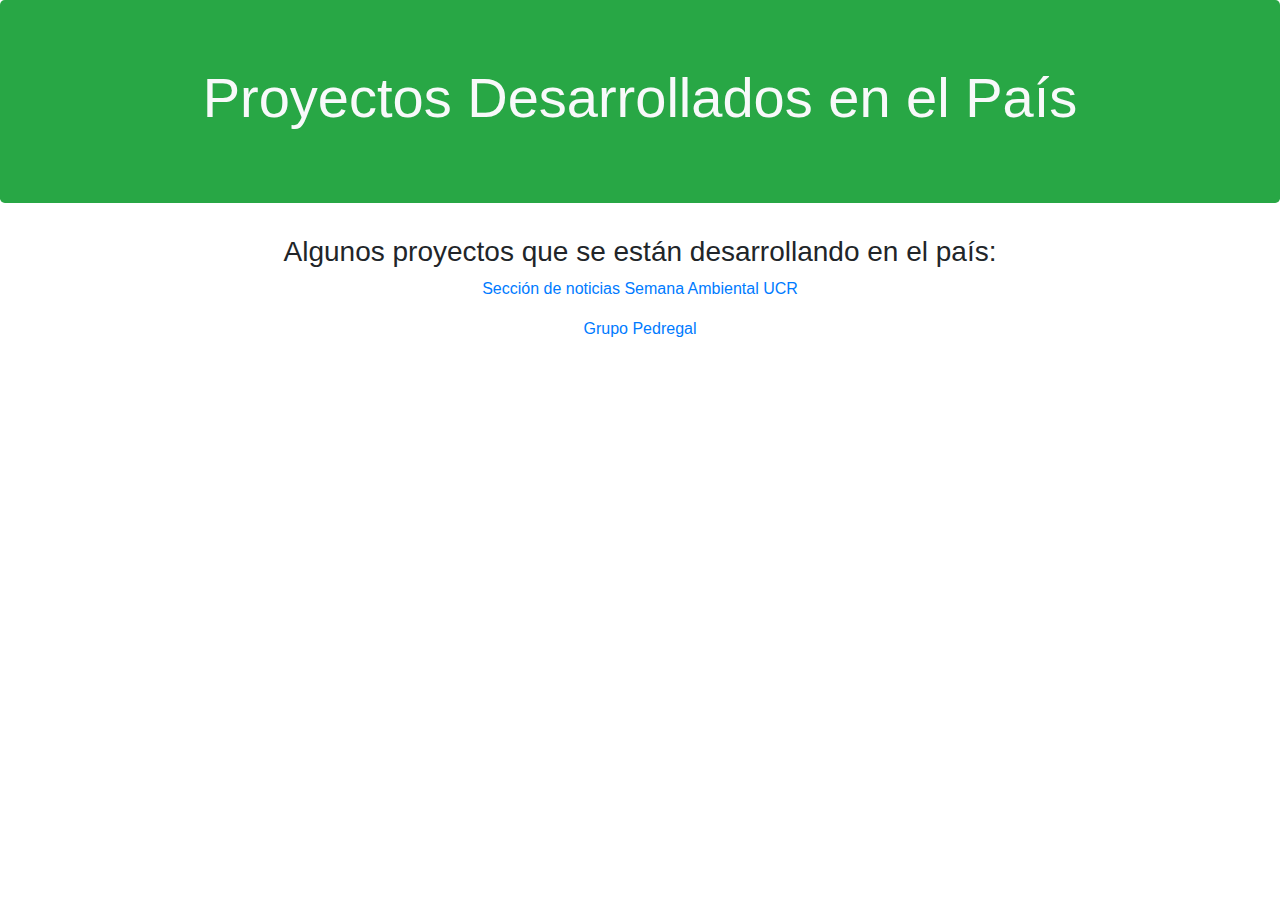
<file: page6.html>
<!doctype html>
<html lang="en">
  <head>
    <!-- Required meta tags -->
    <meta charset="utf-8">
    <meta name="viewport" content="width=device-width, initial-scale=1, shrink-to-fit=no">

    <!-- Bootstrap CSS -->
    <link rel="stylesheet" href="https://stackpath.bootstrapcdn.com/bootstrap/4.3.1/css/bootstrap.min.css" integrity="sha384-ggOyR0iXCbMQv3Xipma34MD+dH/1fQ784/j6cY/iJTQUOhcWr7x9JvoRxT2MZw1T" crossorigin="anonymous">

    <title>Hello, world!</title>
  </head>
  <body>

    <div id="jumbo" class="jumbotron jumbotron-fuid bg-success" >
      <div class="container">
        <h1 class="display-4 text-light text-center">Proyectos Desarrollados en el País</h1>
      </div>
    </div>
    <div class='container'>
    </div>

    <!-- Optional JavaScript -->
    <!-- jQuery first, then Popper.js, then Bootstrap JS -->
    <script src="https://code.jquery.com/jquery-3.3.1.slim.min.js" integrity="sha384-q8i/X+965DzO0rT7abK41JStQIAqVgRVzpbzo5smXKp4YfRvH+8abtTE1Pi6jizo" crossorigin="anonymous"></script>
    <script src="https://cdnjs.cloudflare.com/ajax/libs/popper.js/1.14.7/umd/popper.min.js" integrity="sha384-UO2eT0CpHqdSJQ6hJty5KVphtPhzWj9WO1clHTMGa3JDZwrnQq4sF86dIHNDz0W1" crossorigin="anonymous"></script>
    <script src="https://stackpath.bootstrapcdn.com/bootstrap/4.3.1/js/bootstrap.min.js" integrity="sha384-JjSmVgyd0p3pXB1rRibZUAYoIIy6OrQ6VrjIEaFf/nJGzIxFDsf4x0xIM+B07jRM" crossorigin="anonymous"></script>
  </body>

    <div id="noticias">
      <Center><h3>Algunos proyectos que se están desarrollando en el país:</Center></h3>
      <Center><p style: "color:black"><a href="https://www.nacion.com/ciencia/medio-ambiente/plastico-sera-utilizado-para-producir-bloques-de/AJTU3MQLCVAYJPTV7Z6KYGXOQQ/story/" target="_blank">Sección de noticias Semana Ambiental UCR</a></p></Center>
      <Center><p style: "color:black"><a href="https://www.nacion.com/ciencia/medio-ambiente/plastico-sera-utilizado-para-producir-bloques-de/AJTU3MQLCVAYJPTV7Z6KYGXOQQ/story/" target="_blank">Grupo Pedregal</a></p></Center>
    </div> 
</html>
</file>
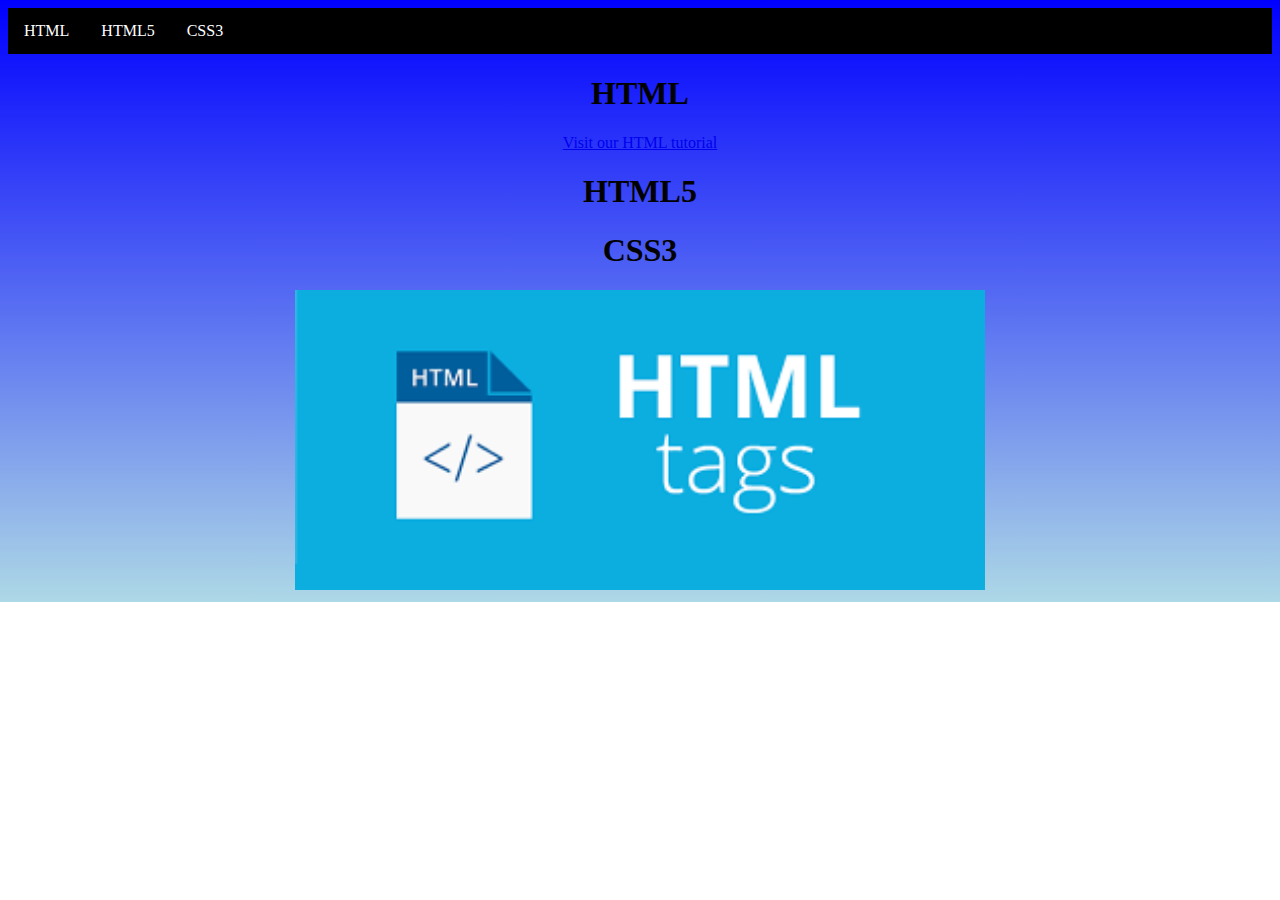
<file: Semana3.html>
<!DOCTYPE html>
<html>
<head>
	<title> PORTAFOLIO </title>
	<meta http-equiv="Content-Type" content="text/html; charset=utf-8"/>

	<style type= "text/css">
		body{
			background: linear-gradient(blue, lightblue);
			background-repeat: no-repeat;
			background-size: cover;
		}

		ul,ol{
			margin: 0;
			padding: 0px;
			list-style-type: none;
			overflow: hidden;
			background-color: black;
		}

		.nav li a {
			color:white;
			text-align: center;
			text-decoration:none; 
			padding: 14px 16px;
			display: block;

		}
		.nav li a:hover{
			background-color: #434343;
		}
		.nav > li{
			float:left;
		}

		.nav li ul{
			display:none;
			position: absolute;
			min-width: 300px;
		}

		.nav li:hover > ul{
			display:block;
		}
	</style>
</head>

<body>
	<div id="header">
		<ul class="nav">
			<li><a href=""> HTML</a></li>
			<li><a href="">HTML5</a></li>
			<li><a href="">CSS3</a></li>

		</ul>

	</div>

	<h1 align="center">HTML</h1>
	<Center><p style: "color:black"><a href="HTML.pdf">Visit our HTML tutorial</a></p></Center>
	<h1 align="center">HTML5</h1>
	<h1 align="center">CSS3</h1>

	<center><img src="img/jaja.png" alt="Trulli" widh="2500" height="300" hspace="10"></center>
</body>
</html>
</file>
<file: calendario.css>
body {
	background: linear-gradient(to right, mediumpurple, lightsalmon);
}

h1 {
	text-align: center;
	color: white;
} 

p {
	text-align: center;
	color: white;
}
h2 {
	width: 1000px;
	background-color: #ff6699;
	text-align: center;
	padding: 15;
	color: black;
}

#calendario {
	
	width: 1000px;
	padding: 10px;
	margin: 0;
	text-align: center;
}


#anterior {
	position: absolute;
	width: 100px;
	padding: 15px;
	margin:20px; 
	left: 205px;
	text-align: center;
	list-style-type: none;
	color: white;
}

#posterior {
	position:absolute;
	width: 100px;
	padding: 15px;
	margin: 20px;
	right: 205px;
	text-align: center;
	list-style-type: none;
	color: white;
}

#diasc {
	background-color:  #ffccb3;
	width: 1000px;
	margin:0 ;
	border: 1px solid black;
	text-align: center;
}

th {
	width: 10%;
	text-align: center;
	vertical-align: top;
	border: 1px solid black;
	padding: 15px;
}

#fila0 {
	background-color:#ffff80;
}

#fechaactual{
	width: 1000px;
	background-color: #ff6699;
	padding: 15px;
}
/*.titulos {
	text-align: :center;
}
.tittle {
	text-align: center;
	color: black;

}
.diasc {
 	text-align: center;
 	width: 50%;
 }
 th, td{
 	width: 15%;
 }*/
</file>
<file: conversorDivisas.css>
body {
	background: linear-gradient(to right, #00ff40, #00ff80);
}

a {
	padding: 10px;
	border: 1px solid black;
	background-color: black;
}

#tablaPaises{
	border: 1px solid black;
}

#nombrePaises th{
	padding: 25px;
}

#nombreMoneda th{
	padding: 5px;
}

#denominacion{
	background-color: #1aff8c;
}

#monto {
	background-color: #008040;
}

#favoritos th{
	padding: 15px 15px;
	background-color: #ffffff;
}
</file>
<file: ecobloque.css>
body {
  -webkit-font-smoothing: antialiased;
  text-rendering: optimizeLegibility;
  font-family: 'Overpass', sans-serif;
  letter-spacing: 0px;
  font-size: 17px;
  color: #8d8f90;
  font-weight: 400;
  line-height: 32px;
  background-color: #edefef; }
h1, h2, h3, h4, h5, h6 {
  color: #25292a; margin: 0px 0px 10px 0px; font-family: 'Overpass', sans-serif; font-weight: 700; letter-spacing: -1px; line-height: 1; }
h1 { font-size: 34px; }
h2 { font-size: 28px; line-height: 38px; }
h3 { font-size: 22px; line-height: 32px; }
h4 { font-size: 20px; }
h5 { font-size: 17px; }
h6 { font-size: 12px; }
p { margin: 0 0 20px; line-height: 1.7; }
p:last-child { margin: 0px; }
ul, ol { }
a { text-decoration: none; color: #8d8f90; -webkit-transition: all 0.3s; -moz-transition: all 0.3s; transition: all 0.3s; }
a:focus, a:hover { text-decoration: none; color: #f85759; }



.page-header {
  background: url(https://www.pxwall.com/wp-content/uploads/2018/06/Wallpaper%20Macaw,%20parrot,%20tropics,%20Animals%20937267125.jpg)no-repeat;
  position: relative;
  background-size: cover;
}
.page-caption { padding-top: 170px; padding-bottom: 174px; }
.page-title { font-size: 46px; line-height: 1; color: #fff; font-weight: 600; text-align: center; }

.card-section { position: relative; bottom: 100px; }
.card-block { padding: 10px;  }
.section-title { margin-bottom: 10px; }



/* Css de acordion: */

*{
  margin:0;
  padding:0;
}

body{
  background:#ccc;
  font-family: arial,verdana,tahoma;
}
/*
Width of image : 500;
Width of hovered image: 500
Width of unhovered image: 25x;
Width of container : 500 + 50*4 = 700px;
Default 700/5 : 140px;
*/

.accordian{
  width: 750px;
  height: 333px;
  overflow:hidden;

  margin: 20px auto;
  -webkit-box-shadow: 0 8px 6px -6px black;
  -moz-box-shadow: 0 8px 6px -6px black;
  box-shadow: 0px 8px 6px -6px black;
}
.accordian ul{

}
.accordian li{
  position: relative;
  display:block;
  width:125px;
  float: left;

  border-left: 1px solid #888;
  -webkit-box-shadow: 0 0 25px 10px rgba(0,0,0,0.5);
  -moz-box-shadow: 0 0 25px 10px rgba(0,0,0,0.5);

  transition: all 0.5s;
  -webkit-transition: all 0.5s;
  -moz-transition: all 0.5s;
}


.accordian ul:hover li{
  width: 50px;
}

.accordian ul li:hover{
  width:500px;
}

.accordian li img{
  display: block;
}

.image_title{
  background: rgba(0,0,0,0.5);
  position:absolute;
  left:0;
  bottom:0;
  width:500px;
}

.image_title a{
  display: block;
  color: #fff;
  text-decoration: none;
  padding:20px;
  font-size:16px;
}
</file>
<file: page4.css>
#verificacion{ 
	background-color:  #ffccb3;
	width: 1000px;
	margin:0 ;
	border: 1px solid black;
	text-align: center;
}

#fila1{
	border: 1px solid black;
}

#fila2{
	border: 1px solid black;
}

#fila3{
	border: 1px solid black;
}

#fila4{
	border: 1px solid black;
}

#fila5{
	border: 1px solid black;
}
</file>
